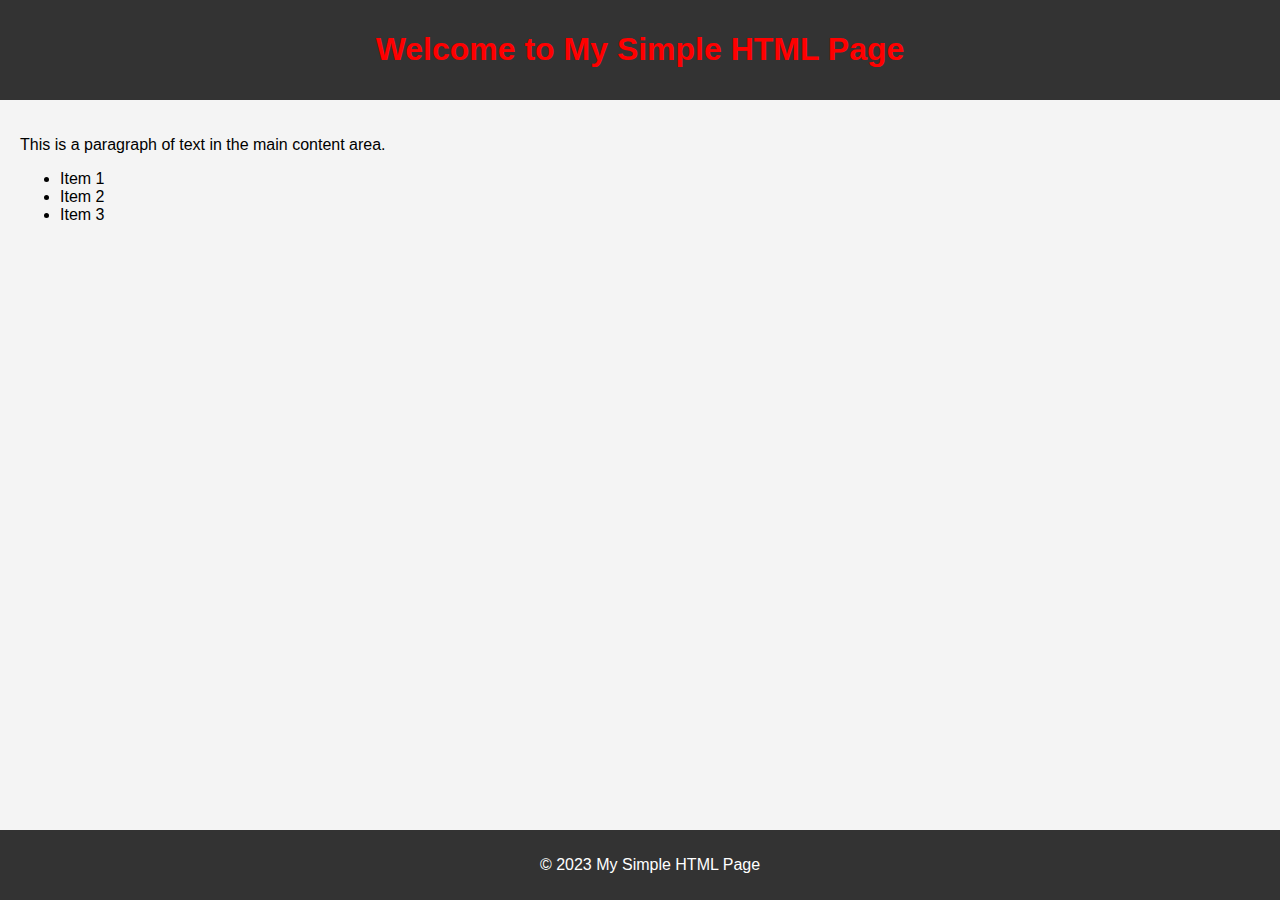
<file: index.html>
<!DOCTYPE html>
<html lang="en">
<head>
    <meta charset="UTF-8">
    <meta name="viewport" content="width=device-width, initial-scale=1.0">
    <link rel="stylesheet" href="styles.css">
    <script defer src="script.js"></script>
    <title>Your HTML Page</title>
</head>
<body>

    <header>
        <h1>Welcome to My Simple HTML Page</h1>
    </header>

    <main>
        <p>This is a paragraph of text in the main content area.</p>
        <ul>
            <li>Item 1</li>
            <li>Item 2</li>
            <li>Item 3</li>
        </ul>
    </main>

    <footer>
        <p>&copy; 2023 My Simple HTML Page</p>
    </footer>

</body>
</html>
</file>
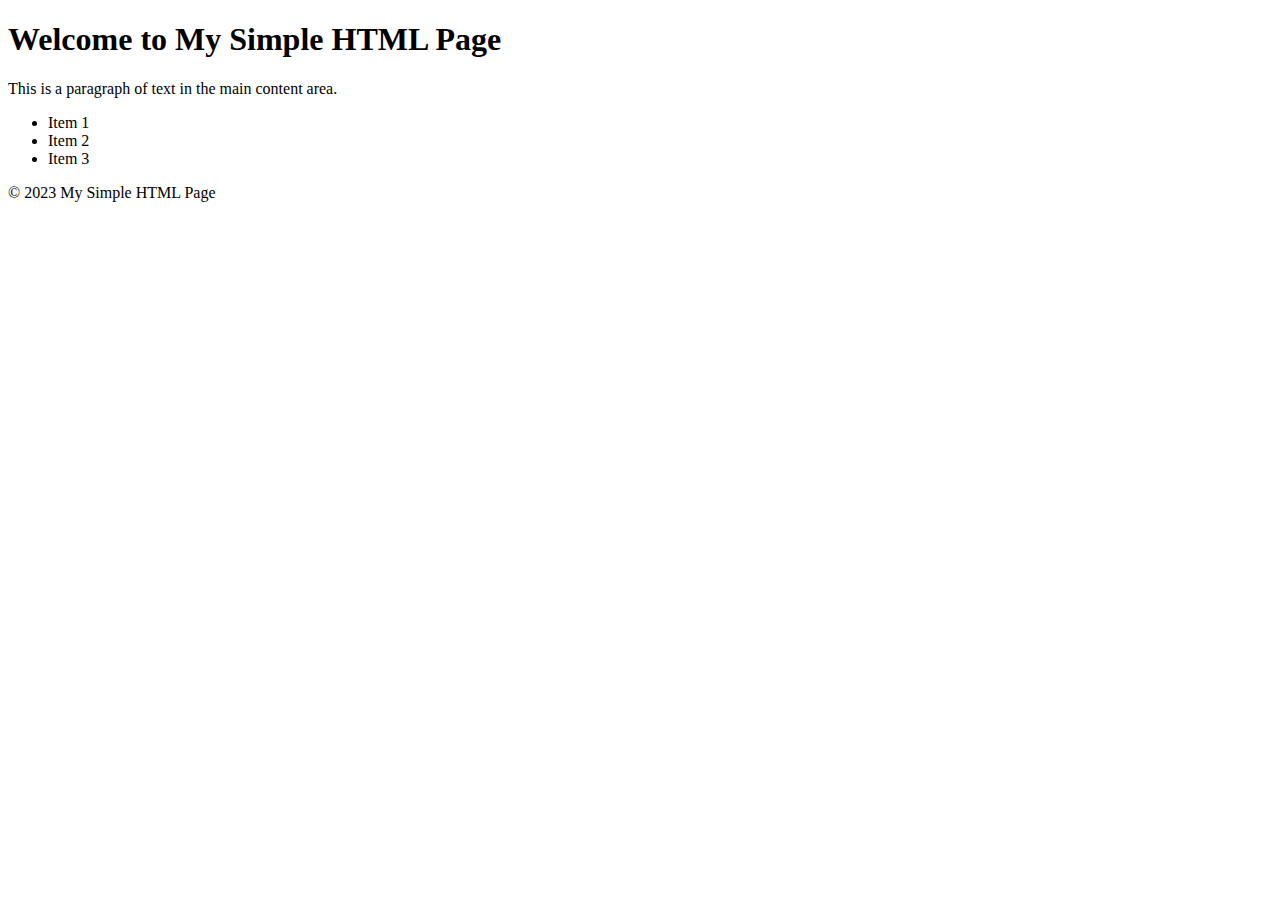
<file: hello.html>
<!DOCTYPE html>
<html lang="en">
<head>
    <meta charset="UTF-8">
    <meta name="viewport" content="width=device-width, initial-scale=1.0">
    <title>Simple HTML Page</title>
</head>
<body>

    <header>
        <h1>Welcome to My Simple HTML Page</h1>
    </header>

    <main>
        <p>This is a paragraph of text in the main content area.</p>
        <ul>
            <li>Item 1</li>
            <li>Item 2</li>
            <li>Item 3</li>
        </ul>
    </main>

    <footer>
        <p>&copy; 2023 My Simple HTML Page</p>
    </footer>

</body>
</html>
</file>
<file: styles.css>
/* styles.css */

body {
    font-family: Arial, sans-serif;
    margin: 0;
    padding: 0;
    background-color: #f4f4f4;
}

header {
    background-color: #333;
    color: white;
    text-align: center;
    padding: 10px;
}

main {
    padding: 20px;
}

footer {
    background-color: #333;
    color: white;
    text-align: center;
    padding: 10px;
    position: fixed;
    bottom: 0;
    width: 100%;
}
</file>
